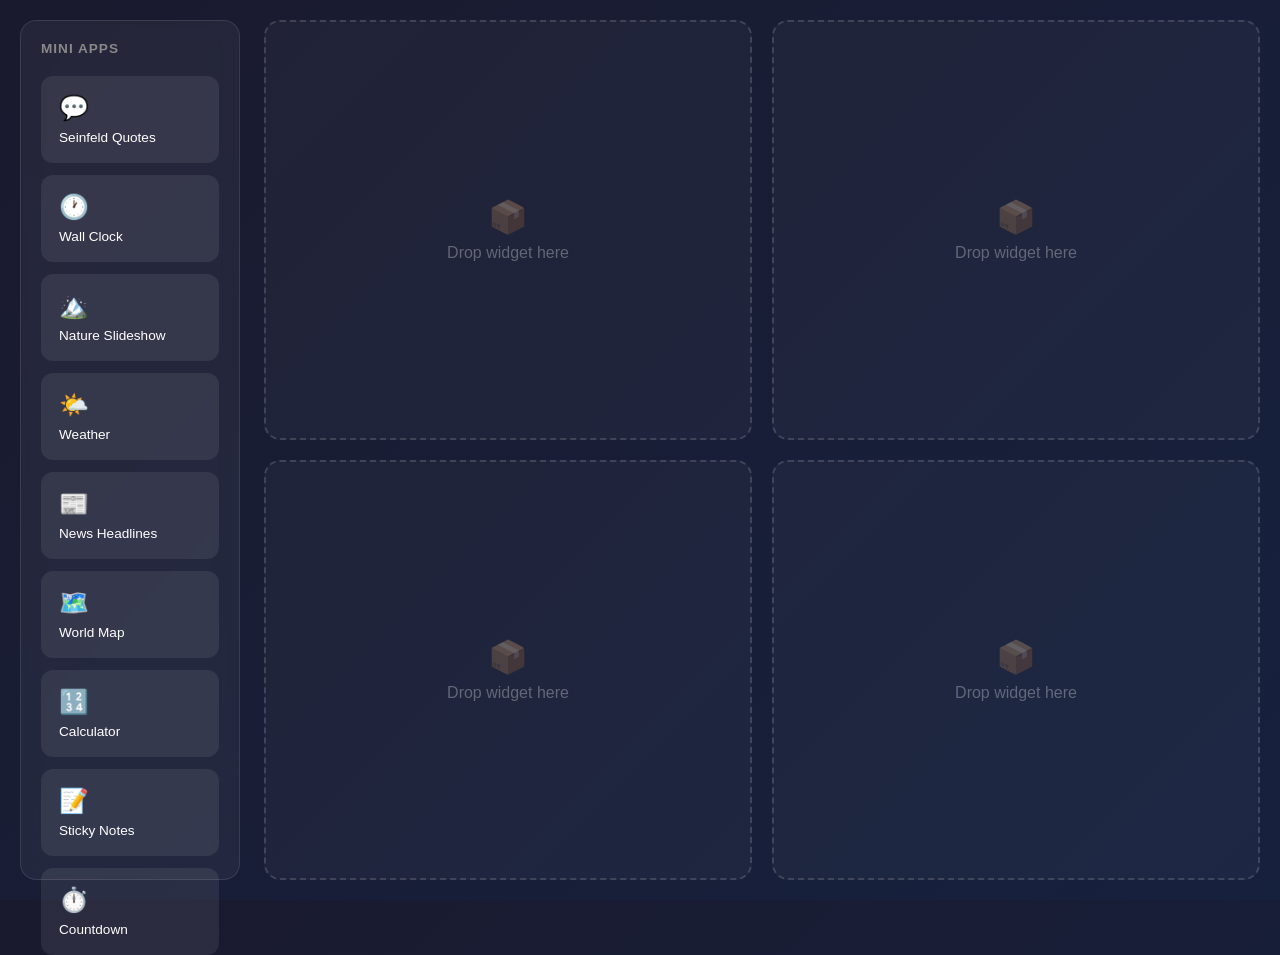
<file: WebApplications/index.html>
<!DOCTYPE html>
<html lang="en">
<head>
    <meta charset="UTF-8">
    <meta name="viewport" content="width=device-width, initial-scale=1.0">
    <title>Mini App Dashboard</title>
    <style>
        * {
            margin: 0;
            padding: 0;
            box-sizing: border-box;
        }

        body {
            font-family: -apple-system, BlinkMacSystemFont, 'Segoe UI', Roboto, sans-serif;
            background: linear-gradient(135deg, #1a1a2e 0%, #16213e 100%);
            min-height: 100vh;
            padding: 20px;
            color: #fff;
        }

        .app-container {
            display: flex;
            gap: 24px;
            height: calc(100vh - 40px);
            max-width: 1400px;
            margin: 0 auto;
        }

        .sidebar {
            width: 220px;
            flex-shrink: 0;
            background: rgba(255, 255, 255, 0.05);
            border-radius: 16px;
            padding: 20px;
            backdrop-filter: blur(10px);
            border: 1px solid rgba(255, 255, 255, 0.1);
        }

        .sidebar h2 {
            font-size: 0.85rem;
            text-transform: uppercase;
            letter-spacing: 1px;
            color: #888;
            margin-bottom: 20px;
        }

        .mini-app-list {
            display: flex;
            flex-direction: column;
            gap: 12px;
        }

        .mini-app-thumb {
            background: rgba(255, 255, 255, 0.08);
            border-radius: 12px;
            padding: 16px;
            cursor: grab;
            transition: all 0.2s ease;
            border: 2px solid transparent;
            user-select: none;
        }

        .mini-app-thumb:hover {
            background: rgba(255, 255, 255, 0.15);
            transform: translateY(-2px);
            border-color: rgba(255, 255, 255, 0.2);
        }

        .mini-app-thumb:active {
            cursor: grabbing;
        }

        .mini-app-thumb.dragging {
            opacity: 0.5;
            transform: scale(0.95);
        }

        .thumb-icon {
            font-size: 24px;
            margin-bottom: 8px;
        }

        .thumb-label {
            font-size: 0.85rem;
            font-weight: 500;
        }

        .dashboard {
            flex: 1;
            display: grid;
            grid-template-columns: 1fr 1fr;
            grid-template-rows: 1fr 1fr;
            gap: 20px;
        }

        .drop-zone {
            background: rgba(255, 255, 255, 0.03);
            border: 2px dashed rgba(255, 255, 255, 0.15);
            border-radius: 16px;
            position: relative;
            transition: all 0.3s ease;
        }

        .drop-zone > .widget {
            position: absolute;
            top: 0;
            left: 0;
            right: 0;
            bottom: 0;
        }

        .drop-zone > .widget-close {
            position: absolute;
            top: 8px;
            right: 8px;
            z-index: 10;
        }

        .drop-zone.drag-over {
            background: rgba(255, 255, 255, 0.08);
            border-color: #4ade80;
            transform: scale(1.02);
        }

        .drop-zone.has-widget {
            border: none;
        }

        .drop-zone-placeholder {
            position: absolute;
            top: 50%;
            left: 50%;
            transform: translate(-50%, -50%);
            text-align: center;
            color: rgba(255, 255, 255, 0.3);
            pointer-events: none;
        }

        .drop-zone-placeholder span {
            font-size: 32px;
            display: block;
            margin-bottom: 8px;
        }

        .widget {
            width: 100%;
            height: 100%;
            display: none;
            flex-direction: column;
            justify-content: center;
        }

        .widget.active {
            display: flex;
        }

        .widget-header {
            padding: 12px 16px;
            background: rgba(0, 0, 0, 0.3);
            display: flex;
            justify-content: space-between;
            align-items: center;
        }

        .widget-title {
            font-size: 0.8rem;
            font-weight: 600;
            text-transform: uppercase;
            letter-spacing: 0.5px;
            color: #9ca3af;
        }

        .widget-close {
            background: none;
            border: none;
            color: #6b7280;
            cursor: pointer;
            font-size: 18px;
            padding: 4px;
            line-height: 1;
            border-radius: 4px;
            transition: all 0.2s;
        }

        .widget-close:hover {
            background: rgba(255, 255, 255, 0.1);
            color: #fff;
        }

        .widget-content {
            flex: 1;
            position: relative;
            display: flex;
            flex-direction: column;
            justify-content: center;
        }

        /* Quote Widget */
        .quote-widget {
            background: linear-gradient(145deg, #1f2937, #111827);
            padding: 8%;
            height: 100%;
        }

        .quote-text {
            font-size: clamp(0.9rem, 2vw, 1.4rem);
            line-height: 1.6;
            color: #e5e7eb;
            font-style: italic;
            text-align: center;
            margin-bottom: 16px;
        }

        .quote-source {
            font-size: 0.9rem;
            color: #f87171;
            text-align: center;
            font-weight: 500;
        }

        /* Clock Widget */
        .clock-widget {
            background: linear-gradient(145deg, #1e3a5f, #0f172a);
            height: 100%;
        }

        .clock {
            width: 260px;
            height: 260px;
            background: #f8fafc;
            border-radius: 50%;
            position: relative;
            box-shadow: 0 0 0 10px #334155, 0 0 0 14px #f87171, 0 12px 40px rgba(0, 0, 0, 0.4);
            margin: auto;
        }

        .clock-face {
            position: absolute;
            width: 100%;
            height: 100%;
        }

        .hour-hand, .minute-hand, .second-hand {
            position: absolute;
            bottom: 50%;
            left: 50%;
            transform-origin: bottom center;
            border-radius: 3px;
        }

        .hour-hand {
            width: 6px;
            height: 45px;
            background: #1e293b;
            margin-left: -3px;
        }

        .minute-hand {
            width: 4px;
            height: 65px;
            background: #475569;
            margin-left: -2px;
        }

        .second-hand {
            width: 2px;
            height: 70px;
            background: #f87171;
            margin-left: -1px;
        }

        .clock-center {
            position: absolute;
            width: 10px;
            height: 10px;
            background: #f87171;
            border-radius: 50%;
            top: 50%;
            left: 50%;
            transform: translate(-50%, -50%);
            z-index: 10;
        }

        /* Nature Widget */
        .nature-widget {
            background: #000;
            height: 100%;
        }

        .nature-image {
            width: 100%;
            height: 100%;
            object-fit: cover;
            transition: opacity 0.8s ease;
        }

        .nature-overlay {
            position: absolute;
            bottom: 12px;
            left: 12px;
            background: rgba(0, 0, 0, 0.7);
            padding: 6px 12px;
            border-radius: 20px;
            font-size: 0.75rem;
            display: flex;
            align-items: center;
            gap: 6px;
        }

        .timer-dot {
            width: 6px;
            height: 6px;
            background: #4ade80;
            border-radius: 50%;
            animation: pulse 1s infinite;
        }

        @keyframes pulse {
            0%, 100% { opacity: 1; }
            50% { opacity: 0.3; }
        }

        /* Weather Widget */
        .weather-widget {
            background: linear-gradient(180deg, #3b82f6 0%, #1e40af 100%);
            padding: 5%;
            height: 100%;
        }

        .weather-icon {
            font-size: clamp(32px, 8vw, 64px);
            margin-bottom: 8px;
        }

        .weather-temp {
            font-size: clamp(2rem, 6vw, 4rem);
            font-weight: 700;
            color: #fff;
        }

        .weather-desc {
            font-size: clamp(0.8rem, 2vw, 1.2rem);
            color: rgba(255, 255, 255, 0.8);
            margin-bottom: 12px;
        }

        .weather-location {
            font-size: clamp(0.7rem, 1.5vw, 0.9rem);
            color: rgba(255, 255, 255, 0.6);
            display: flex;
            align-items: center;
            gap: 4px;
        }

        .weather-date {
            font-size: clamp(0.6rem, 1.3vw, 0.85rem);
            color: rgba(255, 255, 255, 0.5);
            margin-top: 4px;
        }

        .weather-details {
            margin-top: 16px;
            display: flex;
            gap: 20px;
            font-size: clamp(0.6rem, 1.2vw, 0.85rem);
            color: rgba(255, 255, 255, 0.7);
        }

        /* News Widget */
        .news-widget {
            background: #1a1a2e;
            padding: 3%;
            height: 100%;
        }

        .news-item {
            padding: 3% 0;
            border-bottom: 1px solid rgba(255, 255, 255, 0.1);
        }

        .news-item:last-child {
            border-bottom: none;
        }

        .news-headline {
            font-size: clamp(0.7rem, 1.4vw, 0.9rem);
            line-height: 1.4;
            color: #e5e7eb;
            margin-bottom: 4px;
        }

        .news-source {
            font-size: 0.7rem;
            color: #6b7280;
        }

        /* Map Widget */
        .map-widget {
            background: #1e3a5f;
            height: 100%;
        }

        .world-map {
            width: 100%;
            height: 100%;
            object-fit: cover;
        }

        /* Calculator Widget */
        .calc-widget {
            background: #1f2937;
            padding: 3%;
            height: 100%;
        }

        .calc-display {
            background: #0f172a;
            color: #fff;
            font-size: clamp(1rem, 3vw, 2rem);
            text-align: right;
            padding: 8%;
            border-radius: 8px;
            margin-bottom: 3%;
            font-family: 'Courier New', monospace;
        }

        .calc-buttons {
            display: grid;
            grid-template-columns: repeat(4, 1fr);
            gap: 1.5%;
            flex: 1;
        }

        .calc-btn {
            padding: 5%;
            font-size: clamp(0.8rem, 2vw, 1.2rem);
            border: none;
            border-radius: 8px;
            cursor: pointer;
            background: #374151;
            color: #fff;
            transition: background 0.2s;
        }

        .calc-btn:hover {
            background: #4b5563;
        }

        .calc-btn.operator {
            background: #f59e0b;
        }

        .calc-btn.operator:hover {
            background: #d97706;
        }

        .calc-btn.equals {
            background: #10b981;
        }

        .calc-btn.clear {
            background: #ef4444;
        }

        /* Notes Widget */
        .notes-widget {
            background: #fef3c7;
            padding: 3%;
            height: 100%;
        }

        .notes-widget .widget-header {
            background: rgba(0, 0, 0, 0.05);
            margin: -3% -3% 3% -3%;
        }

        .notes-widget .widget-title {
            color: #92400e;
        }

        .notes-textarea {
            flex: 1;
            width: 100%;
            background: transparent;
            border: none;
            resize: none;
            font-size: clamp(0.8rem, 1.5vw, 1rem);
            color: #451a03;
            font-family: inherit;
            line-height: 1.6;
        }

        .notes-textarea::placeholder {
            color: #b45309;
        }

        .notes-textarea:focus {
            outline: none;
        }

        /* Countdown Widget */
        .countdown-widget {
            background: linear-gradient(145deg, #7c3aed, #4c1d95);
            text-align: center;
            padding: 5%;
            height: 100%;
        }

        .countdown-label {
            font-size: clamp(0.7rem, 1.5vw, 1rem);
            color: rgba(255, 255, 255, 0.7);
            margin-bottom: 12px;
        }

        .countdown-time {
            font-size: clamp(2rem, 6vw, 4rem);
            font-weight: 700;
            font-family: 'Courier New', monospace;
            color: #fff;
        }

        @media (max-width: 900px) {
            .app-container {
                flex-direction: column;
            }
            .sidebar {
                width: 100%;
                flex-direction: row;
            }
            .mini-app-list {
                flex-direction: row;
                flex-wrap: wrap;
            }
            .mini-app-thumb {
                flex: 1;
                min-width: 120px;
            }
            .dashboard {
                grid-template-columns: 1fr;
                grid-template-rows: repeat(4, 200px);
            }
        }
    </style>
</head>
<body>
    <div class="app-container">
        <div class="sidebar">
            <h2>Mini Apps</h2>
            <div class="mini-app-list">
                <div class="mini-app-thumb" draggable="true" data-widget="quotes">
                    <div class="thumb-icon">💬</div>
                    <div class="thumb-label">Seinfeld Quotes</div>
                </div>
                <div class="mini-app-thumb" draggable="true" data-widget="clock">
                    <div class="thumb-icon">🕐</div>
                    <div class="thumb-label">Wall Clock</div>
                </div>
                <div class="mini-app-thumb" draggable="true" data-widget="nature">
                    <div class="thumb-icon">🏔️</div>
                    <div class="thumb-label">Nature Slideshow</div>
                </div>
                <div class="mini-app-thumb" draggable="true" data-widget="weather">
                    <div class="thumb-icon">🌤️</div>
                    <div class="thumb-label">Weather</div>
                </div>
                <div class="mini-app-thumb" draggable="true" data-widget="news">
                    <div class="thumb-icon">📰</div>
                    <div class="thumb-label">News Headlines</div>
                </div>
                <div class="mini-app-thumb" draggable="true" data-widget="map">
                    <div class="thumb-icon">🗺️</div>
                    <div class="thumb-label">World Map</div>
                </div>
                <div class="mini-app-thumb" draggable="true" data-widget="calculator">
                    <div class="thumb-icon">🔢</div>
                    <div class="thumb-label">Calculator</div>
                </div>
                <div class="mini-app-thumb" draggable="true" data-widget="notes">
                    <div class="thumb-icon">📝</div>
                    <div class="thumb-label">Sticky Notes</div>
                </div>
                <div class="mini-app-thumb" draggable="true" data-widget="countdown">
                    <div class="thumb-icon">⏱️</div>
                    <div class="thumb-label">Countdown</div>
                </div>
            </div>
        </div>

        <div class="dashboard">
            <div class="drop-zone" data-zone="1">
                <div class="drop-zone-placeholder">
                    <span>📦</span>
                    Drop widget here
                </div>
            </div>
            <div class="drop-zone" data-zone="2">
                <div class="drop-zone-placeholder">
                    <span>📦</span>
                    Drop widget here
                </div>
            </div>
            <div class="drop-zone" data-zone="3">
                <div class="drop-zone-placeholder">
                    <span>📦</span>
                    Drop widget here
                </div>
            </div>
            <div class="drop-zone" data-zone="4">
                <div class="drop-zone-placeholder">
                    <span>📦</span>
                    Drop widget here
                </div>
            </div>
        </div>
    </div>

    <!-- Quote Widget Template -->
    <template id="widget-quotes">
        <div class="widget quote-widget active">
            <div class="widget-content">
                <p class="quote-text" id="quoteText"></p>
                <p class="quote-source" id="quoteSource"></p>
            </div>
        </div>
    </template>

    <!-- Clock Widget Template -->
    <template id="widget-clock">
        <div class="widget clock-widget active">
            <div class="widget-content">
                <div class="clock">
                    <div class="clock-face">
                        <div class="hour-hand"></div>
                        <div class="minute-hand"></div>
                        <div class="second-hand"></div>
                        <div class="clock-center"></div>
                    </div>
                </div>
            </div>
        </div>
    </template>

    <!-- Nature Widget Template -->
    <template id="widget-nature">
        <div class="widget nature-widget active">
            <div class="widget-content">
                <img class="nature-image" src="" alt="Nature">
                <div class="nature-overlay">
                    <span class="timer-dot"></span>
                    <span id="natureTimer">10s</span>
                </div>
            </div>
        </div>
    </template>

    <!-- Weather Widget Template -->
    <template id="widget-weather">
        <div class="widget weather-widget active">
            <div class="widget-content" style="display: flex; flex-direction: column; align-items: center; justify-content: center;">
                <div class="weather-icon">☀️</div>
                <div class="weather-temp" id="weatherTemp">72°</div>
                <div class="weather-desc" id="weatherDesc">Sunny</div>
                <div class="weather-location">📍 <span id="weatherLocation">San Mateo, CA</span></div>
                <div class="weather-date" id="weatherDate">Sat, Mar 14</div>
                <div class="weather-details">
                    <span>💧 <span id="weatherHumidity">45%</span></span>
                    <span>💨 <span id="weatherWind">8 mph</span></span>
                </div>
            </div>
        </div>
    </template>

    <!-- News Widget Template -->
    <template id="widget-news">
        <div class="widget news-widget active">
            <div class="widget-header">
                <span class="widget-title">Top Headlines</span>
            </div>
            <div class="widget-content" id="newsList" style="overflow-y: auto;">
            </div>
        </div>
    </template>

    <!-- Map Widget Template -->
    <template id="widget-map">
        <div class="widget map-widget active">
            <div class="widget-content">
                <img class="world-map" src="https://upload.wikimedia.org/wikipedia/commons/8/80/World_map_-_low_resolution.svg" alt="World Map">
            </div>
        </div>
    </template>

    <!-- Calculator Widget Template -->
    <template id="widget-calculator">
        <div class="widget calc-widget active">
            <div class="widget-content">
                <div class="calc-display" id="calcDisplay">0</div>
                <div class="calc-buttons">
                    <button class="calc-btn clear" data-action="clear">C</button>
                    <button class="calc-btn" data-action="/">÷</button>
                    <button class="calc-btn" data-action="*">×</button>
                    <button class="calc-btn" data-action="backspace">⌫</button>
                    <button class="calc-btn" data-action="7">7</button>
                    <button class="calc-btn" data-action="8">8</button>
                    <button class="calc-btn" data-action="9">9</button>
                    <button class="calc-btn operator" data-action="-">−</button>
                    <button class="calc-btn" data-action="4">4</button>
                    <button class="calc-btn" data-action="5">5</button>
                    <button class="calc-btn" data-action="6">6</button>
                    <button class="calc-btn operator" data-action="+">+</button>
                    <button class="calc-btn" data-action="1">1</button>
                    <button class="calc-btn" data-action="2">2</button>
                    <button class="calc-btn" data-action="3">3</button>
                    <button class="calc-btn equals" data-action="=">=</button>
                    <button class="calc-btn" data-action="0" style="grid-column: span 2;">0</button>
                    <button class="calc-btn" data-action=".">.</button>
                </div>
            </div>
        </div>
    </template>

    <!-- Notes Widget Template -->
    <template id="widget-notes">
        <div class="widget notes-widget active">
            <div class="widget-header">
                <span class="widget-title">Quick Notes</span>
            </div>
            <div class="widget-content">
                <textarea class="notes-textarea" placeholder="Type your notes here..."></textarea>
            </div>
        </div>
    </template>

    <!-- Countdown Widget Template -->
    <template id="widget-countdown">
        <div class="widget countdown-widget active">
            <div class="widget-content" style="display: flex; flex-direction: column; align-items: center; justify-content: center;">
                <div class="countdown-label">Time Until Midnight</div>
                <div class="countdown-time" id="countdownTime">00:00:00</div>
            </div>
        </div>
    </template>

    <script>
        // Data
        const quotes = [
            { text: "The whole thing is a scheme to get you to buy a subscription to The New Yorker.", source: "Seinfeld" },
            { text: "I'm not a recluse. I'm a misanthrope.", source: "Seinfeld" },
            { text: "You know you're getting old when you start having aches and pains instead of just being an idiot.", source: "Seinfeld" },
            { text: "It's not a lie if you believe it.", source: "Seinfeld" },
            { text: "The sea is angry. I can feel its wrath.", source: "Seinfeld" },
            { text: "I don't think I've ever been to a funeral, but I've worn a sport coat.", source: "Seinfeld" },
            { text: "I have a very good memory. I remember when I was four years old... I remember things that happened when I was one.", source: "Seinfeld" },
            { text: "You know what your problem is? It's the same as mine: nobody in the world cares.", source: "Seinfeld" },
            { text: "Why do they call it a 'building' if it's already built?", source: "Seinfeld" },
            { text: "They're real, and they're spectacular.", source: "Seinfeld" },
            { text: "No soup for you!", source: "Seinfeld" },
            { text: "I'm the king of the casual show preview.", source: "Seinfeld" }
        ];

        const newsHeadlines = [
            { headline: "AI Continues to Transform Industries Across the Globe", source: "Tech Daily" },
            { headline: "Global Markets Show Resilience Amid Economic Uncertainty", source: "Finance Times" },
            { headline: "Scientists Discover New Species in Deep Ocean Exploration", source: "Nature Journal" },
            { headline: "Climate Summit Reaches Historic Agreement on Emissions", source: "World News" },
            { headline: "Space Agency Announces Plans for Mars Mission", source: "Space Today" }
        ];

        // Drag and Drop
        const thumbs = document.querySelectorAll('.mini-app-thumb');
        const dropZones = document.querySelectorAll('.drop-zone');

        let draggedWidget = null;

        thumbs.forEach(thumb => {
            thumb.addEventListener('dragstart', (e) => {
                draggedWidget = thumb.dataset.widget;
                thumb.classList.add('dragging');
                e.dataTransfer.effectAllowed = 'copy';
            });

            thumb.addEventListener('dragend', () => {
                thumb.classList.remove('dragging');
                draggedWidget = null;
            });
        });

        dropZones.forEach(zone => {
            zone.addEventListener('dragover', (e) => {
                e.preventDefault();
                zone.classList.add('drag-over');
            });

            zone.addEventListener('dragleave', () => {
                zone.classList.remove('drag-over');
            });

            zone.addEventListener('drop', (e) => {
                e.preventDefault();
                zone.classList.remove('drag-over');
                
                if (draggedWidget) {
                    placeWidget(zone, draggedWidget);
                }
            });
        });

        function placeWidget(zone, widgetType) {
            zone.classList.add('has-widget');
            zone.innerHTML = '';
            
            const template = document.getElementById(`widget-${widgetType}`);
            const widgetHTML = template.innerHTML;
            const widgetDiv = document.createElement('div');
            widgetDiv.innerHTML = widgetHTML;
            zone.appendChild(widgetDiv);
            
            const closeBtn = document.createElement('button');
            closeBtn.className = 'widget-close';
            closeBtn.innerHTML = '×';
            closeBtn.onclick = () => removeWidget(zone);
            zone.appendChild(closeBtn);

            initializeWidget(widgetType, zone);
        }

        function removeWidget(zone) {
            zone.classList.remove('has-widget');
            zone.innerHTML = `
                <div class="drop-zone-placeholder">
                    <span>📦</span>
                    Drop widget here
                </div>
            `;
        }

        // Widget Initializers
        function initializeWidget(type, zone) {
            switch(type) {
                case 'quotes': initQuotes(zone); break;
                case 'clock': initClock(zone); break;
                case 'nature': initNature(zone); break;
                case 'weather': initWeather(zone); break;
                case 'news': initNews(zone); break;
                case 'calculator': initCalculator(zone); break;
                case 'notes': break;
                case 'countdown': initCountdown(zone); break;
            }
        }

        function initQuotes(zone) {
            function showQuote() {
                const quote = quotes[Math.floor(Math.random() * quotes.length)];
                zone.querySelector('#quoteText').textContent = `"${quote.text}"`;
                zone.querySelector('#quoteSource').textContent = `— ${quote.source}`;
            }
            showQuote();
            setInterval(showQuote, 10000);
        }

        function initClock(zone) {
            function update() {
                const now = new Date();
                const h = now.getHours() % 12;
                const m = now.getMinutes();
                const s = now.getSeconds();
                
                zone.querySelector('.hour-hand').style.transform = `rotate(${h * 30 + m * 0.5}deg)`;
                zone.querySelector('.minute-hand').style.transform = `rotate(${m * 6}deg)`;
                zone.querySelector('.second-hand').style.transform = `rotate(${s * 6}deg)`;
            }
            update();
            setInterval(update, 1000);
        }

        function initNature(zone) {
            const img = zone.querySelector('.nature-image');
            const timerEl = zone.querySelector('#natureTimer');
            let countdown = 10;
            
            function loadImage() {
                img.src = `https://picsum.photos/800/600?random=${Date.now()}`;
                countdown = 10;
            }
            
            img.onload = () => {
                timerEl.textContent = '10s';
            };
            loadImage();
            
            setInterval(() => {
                countdown--;
                if (countdown <= 0) {
                    loadImage();
                } else {
                    timerEl.textContent = `${countdown}s`;
                }
            }, 1000);
        }

        function initWeather(zone) {
            const now = new Date();
            const hour = now.getHours();
            let temp, desc;
            
            if (hour >= 6 && hour < 12) {
                temp = 58;
                desc = 'Partly Cloudy';
            } else if (hour >= 12 && hour < 17) {
                temp = 65;
                desc = 'Mostly Sunny';
            } else if (hour >= 17 && hour < 20) {
                temp = 60;
                desc = 'Clear';
            } else {
                temp = 52;
                desc = 'Overcast';
            }
            
            const dateStr = now.toLocaleDateString('en-US', { weekday: 'short', month: 'short', day: 'numeric' });
            
            zone.querySelector('#weatherTemp').textContent = `${temp}°F`;
            zone.querySelector('#weatherDesc').textContent = desc;
            zone.querySelector('#weatherLocation').textContent = 'San Mateo, CA';
            zone.querySelector('#weatherDate').textContent = dateStr;
            zone.querySelector('#weatherHumidity').textContent = '71%';
            zone.querySelector('#weatherWind').textContent = '8 mph';
        }

        function initNews(zone) {
            const list = zone.querySelector('#newsList');
            newsHeadlines.forEach(item => {
                const div = document.createElement('div');
                div.className = 'news-item';
                div.innerHTML = `
                    <p class="news-headline">${item.headline}</p>
                    <p class="news-source">${item.source}</p>
                `;
                list.appendChild(div);
            });
        }

        function initCalculator(zone) {
            const display = zone.querySelector('#calcDisplay');
            let expression = '0';
            
            zone.querySelectorAll('.calc-btn').forEach(btn => {
                btn.addEventListener('click', () => {
                    const action = btn.dataset.action;
                    
                    if (action === 'clear') {
                        expression = '0';
                    } else if (action === '=') {
                        try {
                            expression = String(eval(expression));
                        } catch {
                            expression = 'Error';
                        }
                    } else if (action === 'backspace') {
                        expression = expression.length > 1 ? expression.slice(0, -1) : '0';
                    } else {
                        expression = expression === '0' ? action : expression + action;
                    }
                    
                    display.textContent = expression.length > 12 ? 'Error' : expression;
                });
            });
        }

        function initCountdown(zone) {
            function update() {
                const now = new Date();
                const midnight = new Date(now);
                midnight.setHours(24, 0, 0, 0);
                const diff = midnight - now;
                
                const h = Math.floor(diff / 3600000);
                const m = Math.floor((diff % 3600000) / 60000);
                const s = Math.floor((diff % 60000) / 1000);
                
                zone.querySelector('#countdownTime').textContent = 
                    `${String(h).padStart(2, '0')}:${String(m).padStart(2, '0')}:${String(s).padStart(2, '0')}`;
            }
            update();
            setInterval(update, 1000);
        }
    </script>
</body>
</html>
</file>
